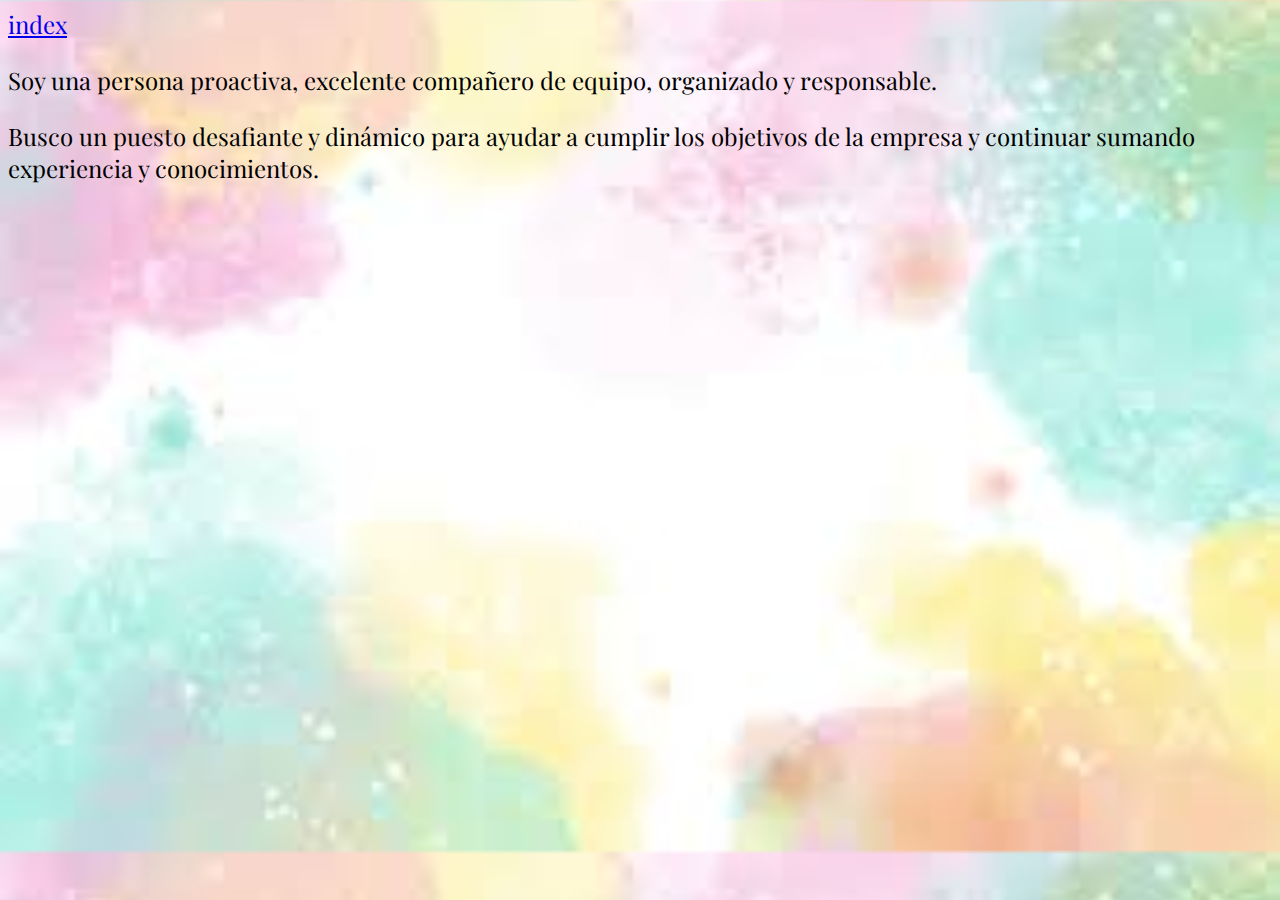
<file: pages/sobremi.html>
<!DOCTYPE html>
<html lang="en">
<head>
    <meta charset="UTF-8">
    <meta http-equiv="X-UA-Compatible" content="IE=edge">
    <meta name="viewport" content="width=device-width, initial-scale=1.0">
    <title>Sobre mi</title>
    <link rel="stylesheet" href="../css/style1.css">
    <link rel="preconnect" href="https://fonts.googleapis.com">
    <link rel="preconnect" href="https://fonts.gstatic.com" crossorigin>
    <link href="https://fonts.googleapis.com/css2?family=Playfair+Display&family=Ubuntu+Mono:ital,wght@0,400;1,700&display=swap" rel="stylesheet">
</head>
<body>
    <header>
        <nav>
            <li><a href="../index.html">index</a></li>
        </nav>
    </header>
    <main>
        <p>Soy una persona proactiva, excelente compañero de equipo, organizado y responsable.</p>
        <p>Busco un puesto desafiante y dinámico para ayudar a cumplir los objetivos de la empresa y continuar sumando experiencia y conocimientos.</p>
    </main>
</body>
</html>
</file>
<file: css/style1.css>
body{
    font-family: 'Playfair Display', serif;
    background-image: url('../img/acuarela.jfif');
    background-size: cover;
    font-size: 1.5rem;
    list-style-type: none;
}
</file>
